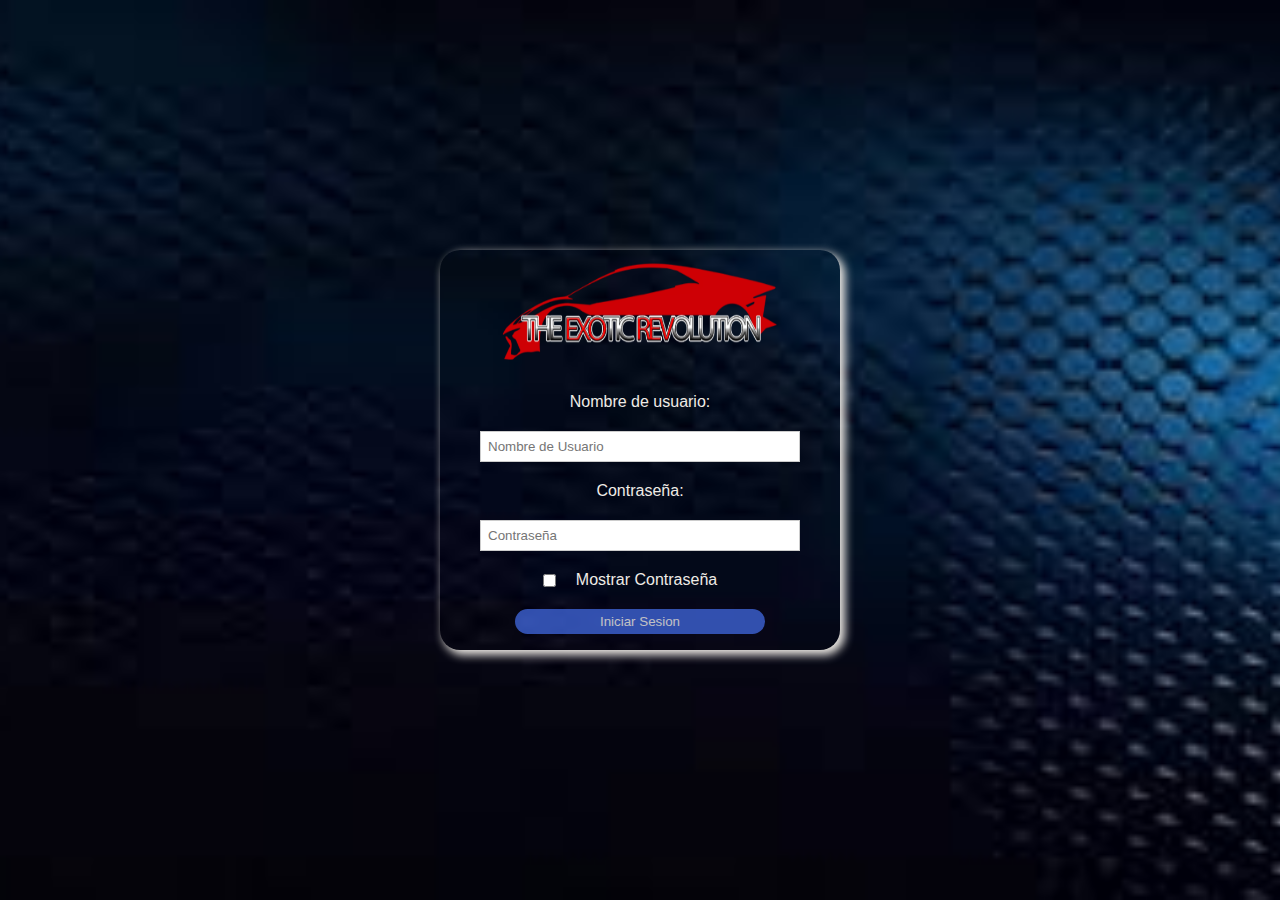
<file: index.html>
<!DOCTYPE html>
<html lang="en">
<head>
    <meta charset="UTF-8">
    <meta name="viewport" content="width=device-width, initial-scale=1.0">
    <title>Login</title>
    <link rel="stylesheet" href="assets/css/style.css">
</head>
<body>
    <form id="loginForm">
        <img src="assets/img/logo.png" alt="user-img">

        <label for="username">Nombre de usuario:</label>
        <input type="text" id="username" placeholder="Nombre de Usuario" name="username" required>
        <label for="password">Contraseña:</label>
        <input type="password" id="password" placeholder="Contraseña" name="password" required>
        <div class="box-visible">
            <input type="checkbox" id="visible">
            <label for="visible">Mostrar Contraseña</label>
        </div>
        <button type="submit" id="submit">Iniciar Sesion</button>
    </form>

    <script src="assets/js/login.js"></script>
</body>
</html>
</file>
<file: assets/css/style.css>
*{
    padding: 0;
    margin: 0;
    box-sizing: border-box;
    font-family: 'Segoe UI', Tahoma, Geneva, Verdana, sans-serif;
}
body{
    width: 100%;
    height: 100vh;
    display:  flex;
    justify-content:  center;
    align-items: center;
    background-image: url(../img/imagen1.jpg) ;
    background-position: center center;
    background-repeat: no-repeat;
    background-size: cover;
}
form{
    width: 400px;
    height: 400px;
    display: flex;
    justify-content: center;
    align-items: center;
    flex-direction: column;
    box-shadow: 4px 4px 10px 1px #efebe6;
    border-radius: 20px;

}

form img{
    width: 300px;
    height:  150px;
    padding: 10px;
}
form input[type="text"], input[type="password"]{
    outline: 0;
    border: 1px solid #ccc;
    width: 80%;
    padding: 7px;
}
form label{
    color: #efebe6;
    font-weight: 500;
    padding: 20px;
}
.box-visible{
    width: 100%;
    height: auto;
    display: flex;
    justify-content: center;
    align-items: center;
}
#loginForm{
    color: #000000;
}
form button{
    outline: 0;
    border: 0;
    background-color: royalblue;
    border-radius: 20px;
    cursor: pointer;
    width: 250px;
    padding: 5px;
    margin-bottom: 1rem;
    transition: all .3s ease-in-out;
    text-align: center;
    color:  #fff;
    font-weight: 500;
}
form button{
    opacity: .75;
}
</file>
